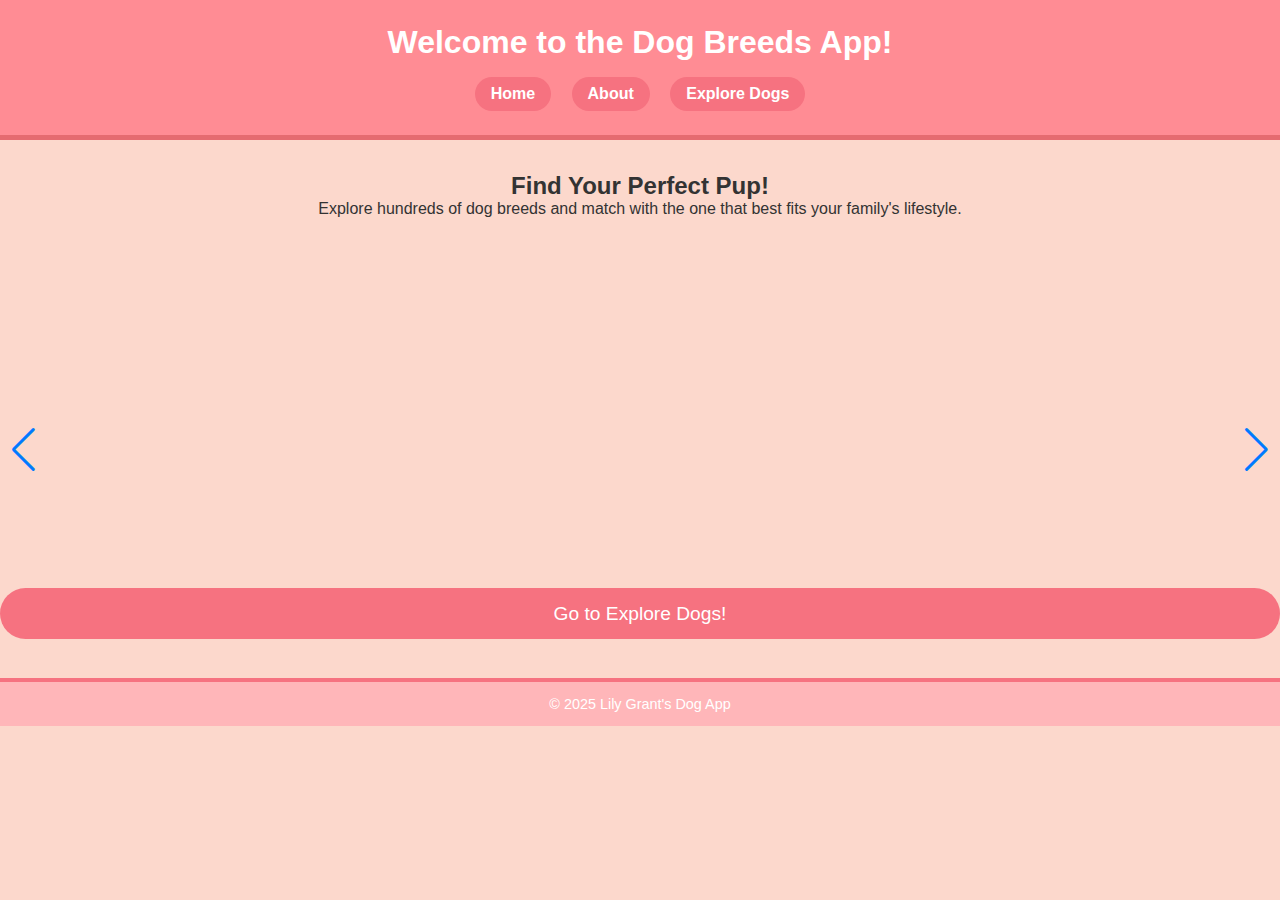
<file: index.html>
<html>
<head>
  <meta charset="UTF-8">
  <title>Home - Dog Breeds App</title>
  <link rel="stylesheet" href="Grant_final.css">
  <script src="Grant_final.js"></script>
  <link rel="stylesheet" href="https://cdn.jsdelivr.net/npm/swiper@11/swiper-bundle.min.css" />
</head>
<body>
  <header>
    <h1>Welcome to the Dog Breeds App!</h1>
    <nav>
      <a href="index.html">Home</a>
      <a href="Grant_final_about.html">About</a>
      <a href="Grant_final_dogs.html">Explore Dogs</a>
    </nav>
  </header>
  <main>
    <section class="intro">
      <h2>Find Your Perfect Pup!</h2>
      <p>Explore hundreds of dog breeds and match with the one that best fits your family's lifestyle.</p>
    </section>
    <div class="swiper-container">
      <div class="swiper-wrapper" id="swiperWrapper">
      </div>
      <div class="swiper-button-prev"></div>
      <div class="swiper-button-next"></div>
      <div class="swiper-pagination"></div>
    </div>
    <a href="Grant_final_dogs.html" class="explore-button">Go to Explore Dogs!</a>
  </main>
  <footer>
    <p>© 2025 Lily Grant's Dog App</p>
  </footer>
<script src="https://cdn.jsdelivr.net/npm/swiper@11/swiper-bundle.min.js"></script>
</body>
</html>
</file>
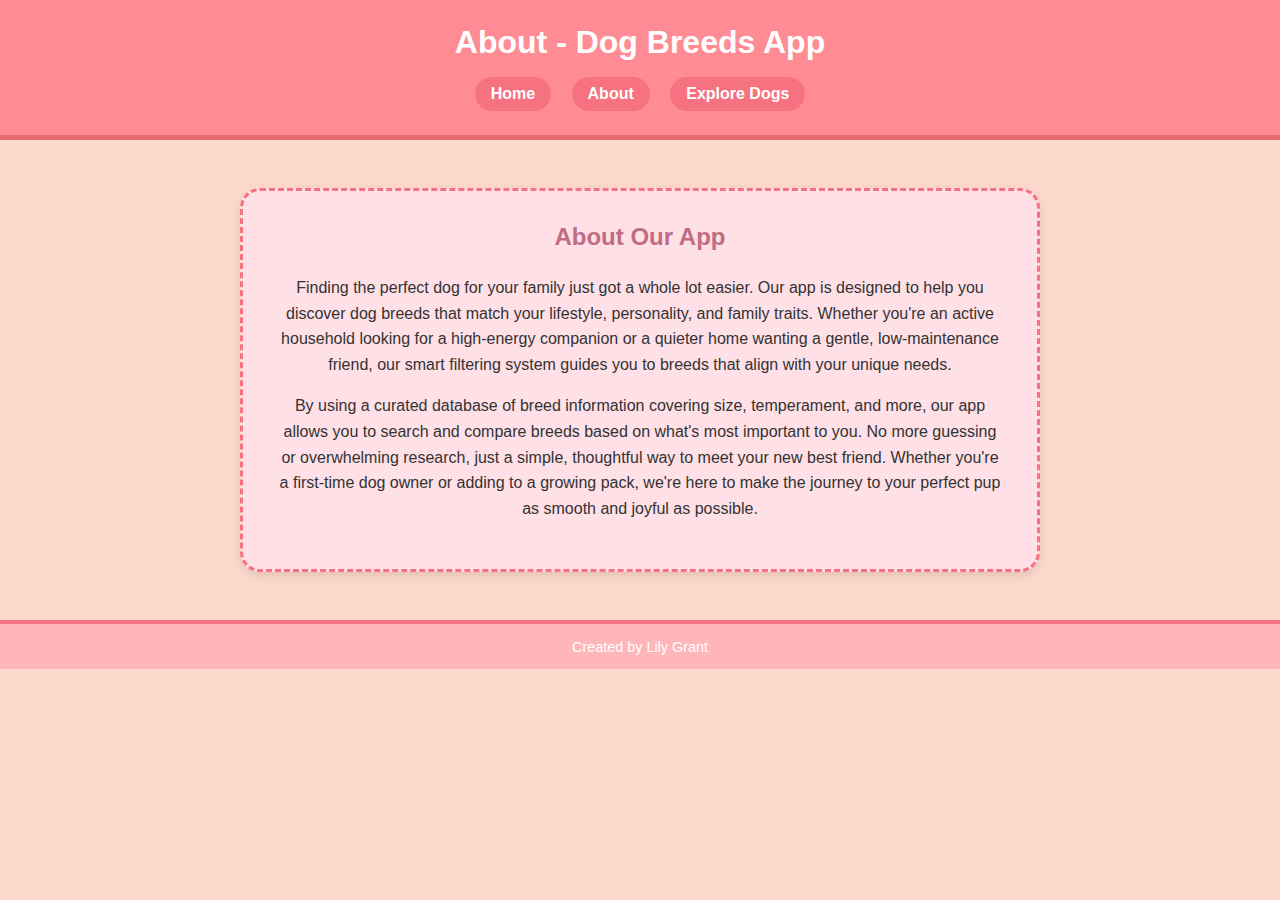
<file: Grant_final_about.html>
<!DOCTYPE html>
<html lang="en">
<head>
  <meta charset="UTF-8">
  <title>About - Dog Breeds App</title>
  <link rel="stylesheet" href="Grant_final.css">
  <script src="Grant_final.js"></script>
</head>
<body>
  <header>
    <h1>About - Dog Breeds App</h1>
    <nav>
      <a href="index.html">Home</a>
      <a href="Grant_final_about.html">About</a>
      <a href="Grant_final_dogs.html">Explore Dogs</a>
    </nav>
  </header>
  <main>
    <section>
      <div class="aboutpage">
        <h2>About Our App</h2>
        <p>
          Finding the perfect dog for your family just got a whole lot easier. Our app is 
          designed to help you discover dog breeds that match your lifestyle, personality, 
          and family traits. Whether you're an active household looking for a high-energy 
          companion or a quieter home wanting a gentle, low-maintenance friend, our smart 
          filtering system guides you to breeds that align with your unique needs.
        </p>
        <p>
          By using a curated database of breed information covering size, temperament, 
          and more, our app allows you to search and compare 
          breeds based on what's most important to you. No more guessing or overwhelming 
          research, just a simple, thoughtful way to meet your new best friend. Whether 
          you're a first-time dog owner or adding to a growing pack, we're here to make the 
          journey to your perfect pup as smooth and joyful as possible.
        </p>
      </div>
      <div id="randomDogImage"></div>
    </section>
  </main>
  <footer>
    <p>Created by Lily Grant</p>
  </footer>
</body>
</html>
</file>
<file: Grant_final.css>
/* Reset */
* {
    margin: 0;
    padding: 0;
    box-sizing: border-box;
  }
  
  body {
    font-family: 'Comic Sans MS', cursive, sans-serif;
    background-color: #fcd8cc;
    color: #333;
    min-height: 100vh;
    display: flex;
    flex-direction: column;
  }
  
  /* Header Styles */
  header {
    background-color: #ff8c94;
    padding: 1.5em 1em;
    color: #fff;
    text-align: center;
    border-bottom: 5px solid #e56b70;
  }
  
  header h1 {
    font-size: 2em;
    margin-bottom: 0.5em;
  }
  
  nav {
    margin-top: 1em;
  }
  
  nav a {
    text-decoration: none;
    color: #fff;
    background-color: #f67280;
    padding: 0.5em 1em;
    margin: 0 0.5em;
    border-radius: 30px;
    font-weight: bold;
    display: inline-block;
    transition: background-color 0.3s ease;
  }
  
  nav a:hover {
    background-color: #c06c84;
  }

  .aboutpage {
    max-width: 800px;
    margin: 3em auto;
    background-color: #ffe0e6;
    border: 3px dashed #f67280;
    padding: 2em;
    border-radius: 20px;
    text-align: center;
    box-shadow: 0 4px 10px rgba(0, 0, 0, 0.1);
  }
  
  .aboutpage h2 {
    color: #c06c84;
    margin-bottom: 1em;
  }
  
  .aboutpage p {
    line-height: 1.6;
    margin-bottom: 1em;
  }
  
  #randomDogImage {
    text-align: center;
    margin-top: 2em;
  }
  
  .random-dog-image {
    max-width: 300px;
    border-radius: 20px;
    border: 4px solid #f8b195;
    box-shadow: 0 4px 8px rgba(0, 0, 0, 0.1);
    margin-bottom: 1em;
  }

/* Home page stuff */
.intro {
  text-align: center;
  margin: 2em auto;
}

.carousel-container {
  max-width: 600px;
  margin: 2em auto;
  position: relative;
  overflow: hidden;
  border-radius: 20px;
  box-shadow: 0 4px 10px rgba(0, 0, 0, 0.1);
}

.carousel-slide {
  display: flex;
  transition: transform 0.5s ease-in-out;
}

.carousel-slide img {
  width: 100%;
  border-radius: 20px;
}

.explore-button {
  display: block;
  margin: 2em auto;
  background-color: #f67280;
  color: white;
  font-size: 1.2em;
  padding: 0.75em 2em;
  border-radius: 30px;
  border: none;
  cursor: pointer;
  text-decoration: none;
  text-align: center;
  transition: background-color 0.3s;
}

.explore-button:hover {
  background-color: #c06c84;
}


  /* Main Layout */
  main.dog-app {
    display: flex;
    flex-direction: row;
    padding: 2em;
    gap: 2em;
    flex: 1;
  }
  
  #filterPanel {
    flex: 1;
    max-width: 300px;
    background-color: #ffe0e6;
    padding: 1em;
    border-radius: 10px;
    box-shadow: 0 0 10px rgba(0, 0, 0, 0.05);
    text-align: left;
    display: flex;
    flex-direction: column;
    align-items: center;
  }
  
  #traitFilters {
    width: 100%;
  }
  
  #traitFilters label {
    display: block;
    margin-bottom: 0.5em;
    font-size: 1em;
  }
  
  #traitsList {
    max-height: 200px;
    overflow-y: auto;
    padding: 0;
    list-style: none;
    width: 100%;
  }  

  #contentArea {
    flex: 3;
    display: flex;
    flex-direction: column;
    gap: 2em;
  }
  
  #searchContainer {
    width: 100%;
    text-align: center;
    margin-bottom: 1em;
  }
  
  #breedSearch {
    width: 100%;
    padding: 0.5em;
    font-size: 1em;
    border-radius: 10px;
    border: 2px solid #c06c84;
    margin: 0 auto 0.5em auto;
    display: block;
  }
  
  #autocompleteList {
    background-color: #fff;
    border: 1px solid #f8b195;
    border-radius: 8px;
    max-height: 150px;
    overflow-y: auto;
    margin: 0 auto 1em auto;
    z-index: 100;
    width: 100%;
    position: relative;
  }
  
  #autocompleteList li {
    padding: 0.5em;
    cursor: pointer;
  }
  
  #autocompleteList li:hover {
    background-color: #f8b195;
    color: white;
  }
  
  /* Results */
  #resultsSection {
    text-align: center;
  }
  
  #breedSelect {
    padding: 0.5em;
    font-size: 1em;
    border-radius: 8px;
    border: 2px solid #c06c84;
    margin-bottom: 2em;
  }
  
  #breedInfo {
    background-color: #fff0f5;
    padding: 2em;
    border-radius: 15px;
    box-shadow: 0 0 10px rgba(0, 0, 0, 0.05);
    text-align: left;
  }
  
  #breedInfo h2 {
    color: #355c7d;
    margin-bottom: 1em;
  }
  
  #breedInfo p {
    margin-bottom: 0.75em;
  }
  
  #breedInfo img {
    max-width: 300px;
    border-radius: 50%;
    margin-top: 1em;
    border: 4px solid #f8b195;
    display: block;
  }
  
  /* Footer */
  footer {
    background-color: #ffb6b9;
    padding: 1em;
    color: #fff;
    font-size: 0.9em;
    border-top: 4px solid #f67280;
    text-align: center;
  }
  
  /* Buttons */
  button {
    background-color: #f67280;
    color: white;
    padding: 0.5em 1em;
    border: none;
    border-radius: 25px;
    font-size: 1em;
    cursor: pointer;
    transition: background-color 0.3s;
  }
  
  button:hover {
    background-color: #c06c84;
  }
  
  /* Responsive */
  @media screen and (max-width: 768px) {
    main.dog-app {
      flex-direction: column;
    }
  
    nav a {
      display: block;
      margin: 0.5em auto;
      width: 80%;
    }
  
    #breedInfo img {
      width: 100%;
    }
  
    #searchInput,
    #autocompleteList {
      width: 100%;
    }
  
    #filterPanel {
      align-items: stretch;
    }
  
    #searchContainer {
      margin-bottom: 1em;
    }
  
    #contentArea {
      width: 100%;
    }
  }

  .breed-card {
    background-color: #fff0f5;
    padding: 1em;
    margin-bottom: 1em;
    border-radius: 15px;
    box-shadow: 0 0 10px rgba(0, 0, 0, 0.05);
  }
  
  .breed-card img {
    max-width: 300px;
    border-radius: 20px;
    border: 4px solid #f8b195;
    margin: 1em 0;
  }
  
  .swiper-container {
    width: 100%;
    max-width: 600px;
    height: 300px;
    margin: 2em auto;
    border-radius: 20px;
    overflow: hidden;
  }
  
  .swiper-slide {
    display: flex;
    justify-content: center;
    align-items: center;
  }
  
  #weightSlider {
    width: 100%;
    min-width: 250px;
    height: 14px;
    margin-top: 1em;
    margin-bottom: 1em;
  }


  .breed-reviews {
    margin-top: 1em;
    padding: 1em;
    background-color: #fffaf0;
    border-radius: 10px;
  }
  
  .breed-reviews .review {
    border-top: 1px solid #eee;
    padding: 0.5em 0;
  }
  
  .breed-reviews .review-date {
    font-size: 0.8em;
    color: #888;
  }
  
  .no-reviews {
    font-style: italic;
    color: #666;
  }
  

  .review-form {
    margin-top: 1em;
    padding: 1em;
    background-color: #fff9f2;
    border-top: 1px solid #eee;
    border-radius: 10px;
  }
  
  .review-form form {
    display: flex;
    flex-direction: column;
    gap: 0.5em;
  }
  
  .review-form textarea {
    width: 100%;
    border-radius: 6px;
    padding: 0.5em;
  }
</file>
